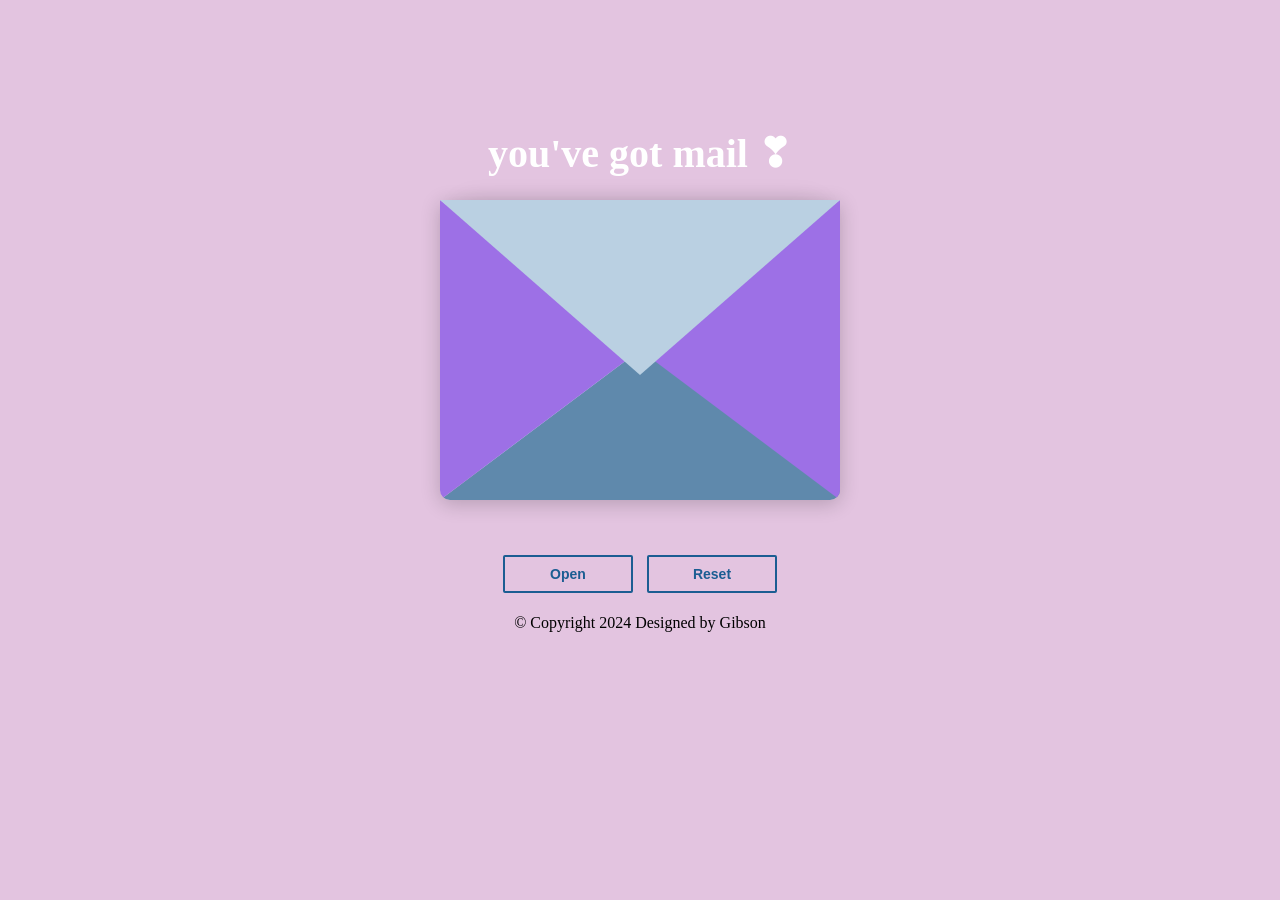
<file: index.html>
<!DOCTYPE html>
<html lang="en">
<head>
    <meta charset="UTF-8">
    <meta name="viewport" content="width=device-width,initial-scale=1.0">
    <link rel="stylesheet" href="src/main.css">
    <script src="https://code.jquery.com/jquery-3.5.1.min.js" integrity="sha256-9/aliU8dGd2tb6OSsuzixeV4y/faTqgFtohetphbbj0=" crossorigin="anonymous"></script>
    <script src="src/main.js"></script>
</head>
<body>
  
    <div class= "typing flowing ">
        <p>
            you've got mail &#10083;

        </p>
    </div>
    <div class = "envelope-wrapper">
        <div id="envelope" class="close">
          <div class = "front flap" ></div>  <!--! front specifies positioning in CSS tp set width and height of box-->
          <div class = "front bottom" ></div> 
          <div class = "front left"></div>
          <div class = "letter" >
            <div class="words line1"></div>
            <div class="words line2">
                <h1 class = "type-j"> Tara Outing !!! </h1>
            </div>
            <div class="words line3">
                <h4 class="type-j"> Mga Buakangina </h4>
            </div>
          </div>
          <div class = "hearts">
              <div class="heart a1">
              </div>
              <div class="heart a2">
              </div>
              <div class="heart a3"></div>
          </div>
        </div> 
    </div> 
          <div class="reset">
            <button id="open">
                Open
            </button>
            <button id="reset">
                Reset
            </button>
            <footer class="footer">
                <div class="d-grid footer__wrapper container">
                    <div class="footer__content"></div>
                </div>
                <div class="footer__copyright container">
                    <p>&copy; Copyright 2024 Designed by Gibson</p>
                </div>
            </footer>
        </div>

</body>
</html>
</file>
<file: src/main.css>
body {
  background-color: #ca90c586;
  margin: 0px;
  padding: 0px;
}

.type-j {
  font-weight: 700;
  font-family: Verdana;
  font-size: 20px;
  margin: auto;
  text-align: center;
}

#envelope {
  position: relative;
  width: 400px;
  height: 300px;
  border-bottom-left-radius: 10px;
  border-bottom-right-radius: 10px;
  margin-left: auto;
  margin-right: auto;
  top: 200px;
  -webkit-box-shadow: 0 4px 20px rgba(0, 0, 0, 0.2);
          box-shadow: 0 4px 20px rgba(0, 0, 0, 0.2);
}

.front {
  position: absolute;
  height: 0px;
  width: 0px;
  z-index: 3;
}

.flap {
  border-left: 200px solid transparent;
  border-right: 200px solid transparent;
  border-bottom: 150px solid transparent;
  border-top: 175px solid  #bad0e2;
  -webkit-transform-origin: top;
          transform-origin: top;
}

.bottom {
  border-left: 200px solid transparent;
  border-right: 200px solid #9d70e6;
  border-bottom: 150px solid #5f89ac;
  border-top: 150px solid transparent;
  border-bottom-left-radius: 10px;
  border-bottom-right-radius: 10px;
}

.left {
  border-left: 200px solid #9d70e6;
  border-right: 200px solid transparent;
  border-bottom: 150px solid transparent;
  border-top: 150px solid transparent;
  border-bottom-left-radius: 10px;
}

.letter {
  background: #dedede;
  width: 90%;
  margin-left: auto;
  margin-right: auto;
  height: 90%;
  border-radius: 10px;
  -webkit-box-sizing: border-box;
          box-sizing: border-box;
  padding: 10px;
  text-align: center;
  position: relative;
  -webkit-box-shadow: 0 2px 26px rgba(0, 0, 0, 0.12);
          box-shadow: 0 2px 26px rgba(0, 0, 0, 0.12);
}

.letter:after {
  content: '';
  position: absolute;
  top: 0;
  bottom: 0;
  left: 0;
  right: 0;
  background-image: -webkit-gradient(linear, left top, left bottom, color-stop(25%, rgba(255, 255, 255, 0)), color-stop(55%, rgba(215, 227, 239, 0.7)), to(#d7e3ef));
  background-image: linear-gradient(180deg, rgba(255, 255, 255, 0) 25%, rgba(215, 227, 239, 0.7) 55%, #d7e3ef 100%);
}

.words {
  position: absolute;
  left: 10%;
  width: 84%;
  height: 14%;
  background-color: #c2c2c2;
}

.line1 {
  top: 15%;
  width: 20%;
  height: 7%;
}

.line2 {
  top: 30%;
}

.line3 {
  top: 50%;
}

.open .flap {
  -webkit-transform: rotateX(180deg);
          transform: rotateX(180deg);
  -webkit-transition: z-index .6s, -webkit-transform 0.4s ease;
  transition: z-index .6s, -webkit-transform 0.4s ease;
  transition: transform 0.4s ease, z-index .6s;
  transition: transform 0.4s ease, z-index .6s, -webkit-transform 0.4s ease;
  z-index: 1;
}

.close .flap {
  -webkit-transform: rotateX(0deg);
          transform: rotateX(0deg);
  -webkit-transition: z-index 1s, -webkit-transform 0.4s 0.6s ease;
  transition: z-index 1s, -webkit-transform 0.4s 0.6s ease;
  transition: transform 0.4s 0.6s ease, z-index 1s;
  transition: transform 0.4s 0.6s ease, z-index 1s, -webkit-transform 0.4s 0.6s ease;
  z-index: 5;
}

.open .letter {
  -webkit-transform: translateY(-100px);
          transform: translateY(-100px);
  -webkit-transition: z-index 0.6s, -webkit-transform 0.4s 0.6s ease;
  transition: z-index 0.6s, -webkit-transform 0.4s 0.6s ease;
  transition: transform 0.4s 0.6s ease, z-index 0.6s;
  transition: transform 0.4s 0.6s ease, z-index 0.6s, -webkit-transform 0.4s 0.6s ease;
  z-index: 2;
}

.close .letter {
  -webkit-transform: translateY(0px);
          transform: translateY(0px);
  -webkit-transition: z-index 1s, -webkit-transform 0.4s ease;
  transition: z-index 1s, -webkit-transform 0.4s ease;
  transition: transform 0.4s ease, z-index 1s;
  transition: transform 0.4s ease, z-index 1s, -webkit-transform 0.4s ease;
  z-index: 1;
}

.hearts {
  position: absolute;
  top: 90px;
  left: 0;
  right: 0;
  z-index: 2;
}

.heart {
  position: absolute;
  bottom: 0;
  right: 10%;
}

.heart:before, .heart:after {
  position: absolute;
  content: "";
  left: 50px;
  top: 0;
  width: 50px;
  height: 80px;
  background-color: #0927d1;
  border-radius: 50px 50px 0 0;
  -webkit-transform: rotate(-45deg);
          transform: rotate(-45deg);
  -webkit-transform-origin: 0 100%;
          transform-origin: 0 100%;
}

.heart:after {
  left: 0;
  -webkit-transform: rotate(45deg);
          transform: rotate(45deg);
  -webkit-transform-origin: 100% 100%;
          transform-origin: 100% 100%;
}

.close .heart {
  opacity: 0;
  -webkit-animation: none;
          animation: none;
}

.a1 {
  left: 20%;
  -webkit-transform: scale(0.6);
  -moz-transform: scale(0.6);
  opacity: 1;
  -webkit-animation: slideUp 4s linear 1, 
 sideSway 2s ease-in-out 4 alternate;
  -moz-animation: slideUp 4s linear 1, 
 sideSway 2s ease-in-out 4 alternate;
  -webkit-animation-fill-mode: forwards;
          animation-fill-mode: forwards;
  -webkit-animation-delay: .7s;
          animation-delay: .7s;
}

.a2 {
  left: 55%;
  -webkit-transform: scale(1);
  transform: scale(1);
  opacity: 1;
  -webkit-animation: slideUp 5s linear 1, 
 sideSway 4s ease-in-out 2 alternate;
  -moz-animation: slideUp 5s linear 1, 
 sideSway 4s ease-in-out 2 alternate;
  -webkit-animation-fill-mode: forwards;
          animation-fill-mode: forwards;
  -webkit-animation-delay: .7s;
          animation-delay: .7s;
}

.a3 {
  left: 10%;
  -webkit-transform: scale(0.8);
  transform: scale(0.8);
  opacity: 1;
  -webkit-animation: slideUp 7s linear 1, 
 sideSway 2s ease-in-out 6 alternate;
  -moz-animation: slideUp 7s linear 1, 
 sideSway 2s ease-in-out 6 alternate;
  -webkit-animation-fill-mode: forwards;
          animation-fill-mode: forwards;
  -webkit-animation-delay: .7s;
          animation-delay: .7s;
}

@-webkit-keyframes slideUp {
  0% {
    top: 0;
  }
  50% {
    top: -400px;
  }
  100% {
    top: -600px;
  }
}

@keyframes slideUp {
  0% {
    top: 0;
  }
  100% {
    top: -600px;
  }
}

@-webkit-keyframes sideSway {
  0% {
    margin-left: 0px;
  }
  100% {
    margin-left: 50px;
  }
}

@keyframes sideSway {
  0% {
    margin-left: 0px;
  }
  100% {
    margin-left: 50px;
  }
}

.envelope-wrapper {
  height: 400px;
}

.reset {
  text-align: center;
  visibility: visible;
  padding: 150px;
  top: 30%;
}

.reset button {
  font-weight: 800;
  font-style: normal;
  color: #1b5d92;
  -webkit-transition: all .1s linear;
  transition: all .1s linear;
  background-color: transparent;
  border: solid 2px #1b5d92;
  border-radius: 2px;
  display: inline-block;
  font-size: 14px;
  text-transform: 14px;
  margin: 5px;
  padding: 10px;
  line-height: 1em;
  min-width: 130px;
}

.reset button:hover {
  background-color: #1b5d92;
  color: #fff;
}

.typing {
  position: absolute;
  margin: 0 auto;
  text-align: center;
  display: inline-block;
  top: 10%;
  width: 100%;
  height: 60%;
}

.flowing {
  font-weight: 700;
  font-size: 40px;
  color: #fff;
  -webkit-animation-name: floating;
          animation-name: floating;
  -webkit-animation-duration: 3s;
          animation-duration: 3s;
  -webkit-animation-iteration-count: infinite;
          animation-iteration-count: infinite;
  -webkit-animation-timing-function: ease-in-out;
          animation-timing-function: ease-in-out;
}

@-webkit-keyframes floating {
  0% {
    -webkit-transform: translate(0, 0px);
            transform: translate(0, 0px);
  }
  50% {
    -webkit-transform: translate(0, 15px);
            transform: translate(0, 15px);
  }
  100% {
    -webkit-transform: translate(0, 0px);
            transform: translate(0, 0px);
  }
}

@keyframes floating {
  0% {
    -webkit-transform: translate(0, 0px);
            transform: translate(0, 0px);
  }
  50% {
    -webkit-transform: translate(0, 15px);
            transform: translate(0, 15px);
  }
  100% {
    -webkit-transform: translate(0, 0px);
            transform: translate(0, 0px);
  }
}
</file>
